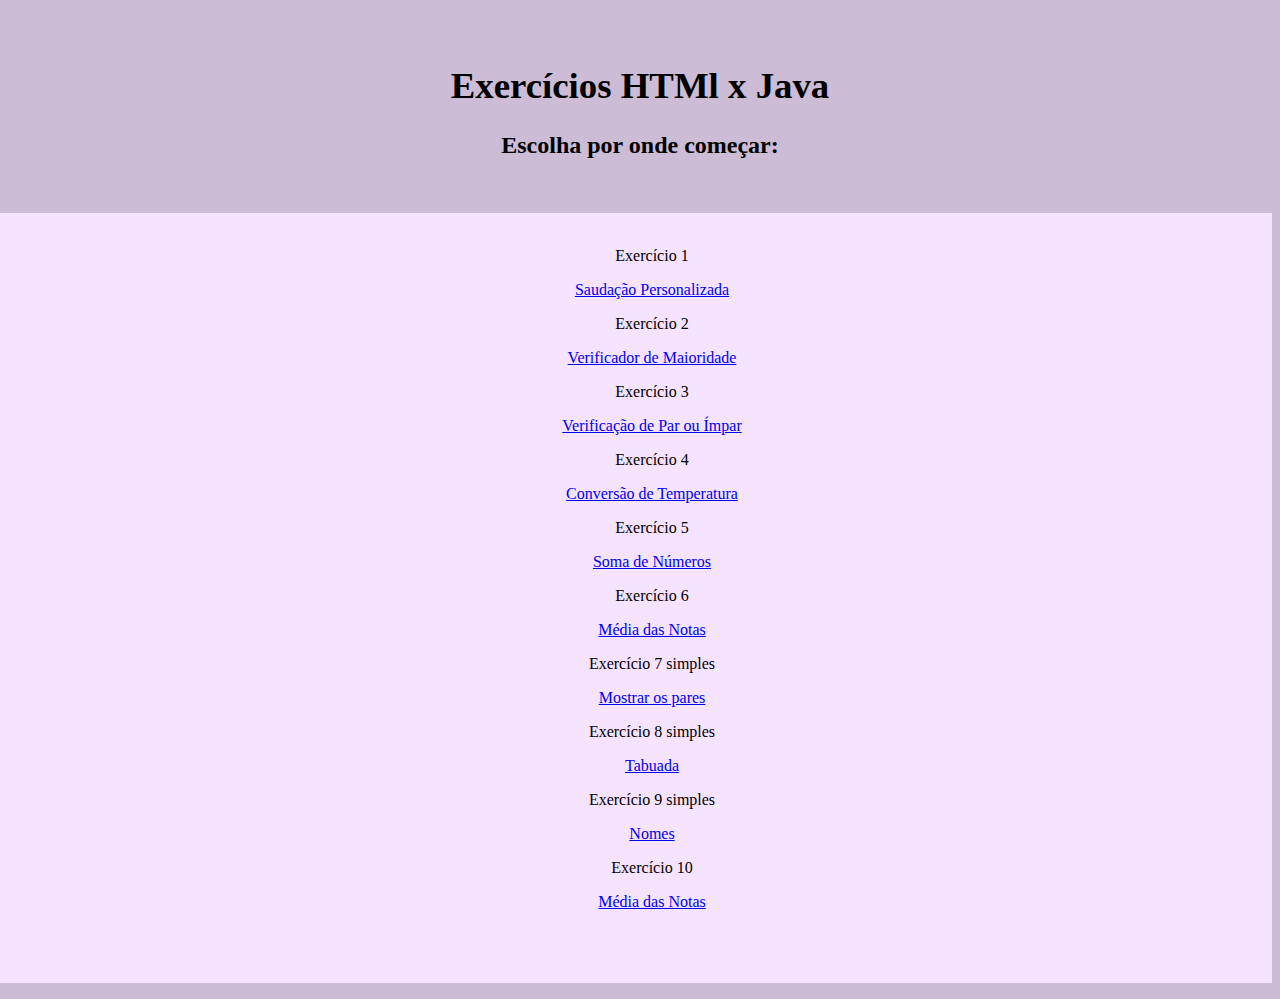
<file: index.html>
<!DOCTYPE html>
<html lang="en">
<head>
    <meta charset="UTF-8">
    <meta name="viewport" content="width=device-width, initial-scale=1.0">
    <link rel="stylesheet" href="1.css">
    <title>siteexercíciosjava</title>
</head>
<header>
   <h1>Exercícios HTMl x Java</h1>
   <h2> Escolha por onde começar: </h2> <br>
</header>

<body>
    <div id="lista">
    <ul>
        <br>
      <p>Exercício 1</p> <a href="ex1.html">Saudação Personalizada</a> </li> <br>
      <p>Exercício 2</p> <a href="ex2.html">Verificador de Maioridade</a> </li> <br>
      <p>Exercício 3</p> <a href="ex3.html">Verificação de Par ou Ímpar</a> </li> <br>
      <p>Exercício 4</p> <a href="ex4.html">Conversão de Temperatura</a> </li> <br>
      <p>Exercício 5</p> <a href="ex5.html">Soma de Números</a> </li> <br>
      <p>Exercício 6</p> <a href="ex6.html">Média das Notas</a> </li> <br>
      <p>Exercício 7 simples</p> <a href="ex7simples.html">Mostrar os pares </a> </li> <br>
      <p>Exercício 8 simples</p> <a href="ex8simples.html">Tabuada</a> </li> <br>
      <p>Exercício 9 simples</p> <a href="ex9simples.html">Nomes</a> </li> <br>
      <p>Exercício 10</p> <a href="ex10simples.html">Média das Notas</a> </li> <br>
    <br> <br>
    <br> <br>
    </ul>
    </div>
</body>
</html>
</file>
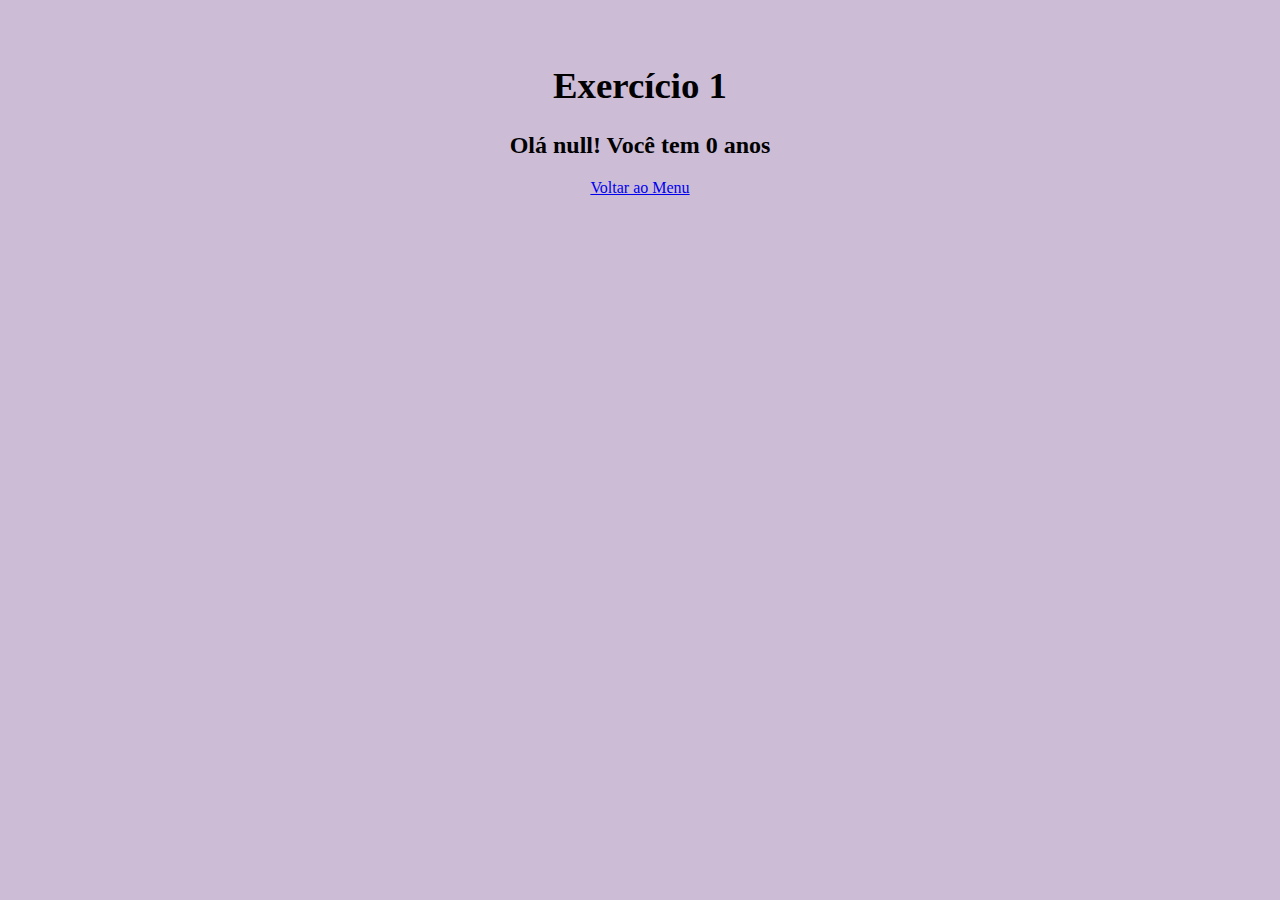
<file: ex1.html>
<!DOCTYPE html>
<html lang="en">
<head>
    <meta charset="UTF-8">
    <meta name="viewport" content="width=device-width, initial-scale=1.0">
    <title>Exercício 1</title>
     <link rel="stylesheet" href="1.css">
</head>
<body>
     <h1>Exercício 1</h1>
    <h2 id="mensagem">Exercício 1</h2>

    <script>
 
        let nome = prompt ("Insira seu nome: ") /* todo dado lido por "prompt" é um string*/
        let idade = Number (prompt ("Insira sua idade: ")) /* converte o dado lido para número */
        document.getElementById('mensagem').innerHTML = `Olá ${nome}! Você tem ${idade} anos `

    </script>

    <a href="index.html">Voltar ao Menu</a>
</body>
</html>
</file>
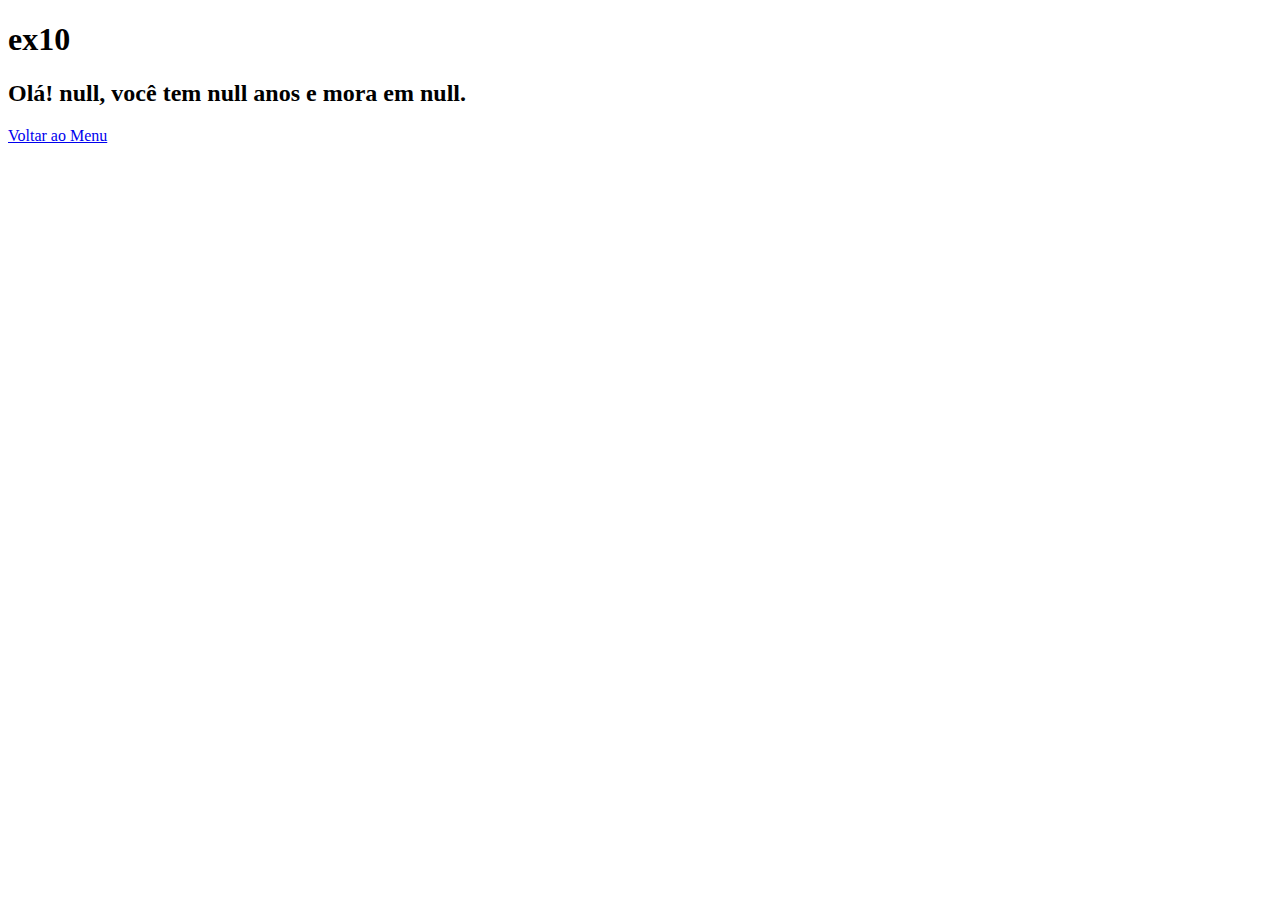
<file: ex10simples.html>
<!DOCTYPE html>
<html lang="en">
<head>
    <meta charset="UTF-8">
    <meta name="viewport" content="width=device-width, initial-scale=1.0">
    <title>ex10</title>
</head>
<body>
    <h1>ex10</h1>
    <h2 id="mensagem"></h2>

    <script>

        let nome = prompt("Insira seu nome: ")
        let idade = prompt("Insira sua idade: ")
        let cidade = prompt("Insira sua cidade: ")
        let pessoa = {
            nome: nome,
            idade: idade,
            cidade: cidade
        };
        document.getElementById('mensagem').innerHTML = `Olá! ${pessoa.nome}, você tem ${pessoa.idade} anos e mora em ${pessoa.cidade}.`

    </script>
 <a href="index.html">Voltar ao Menu</a>
</body>
</html>
</file>
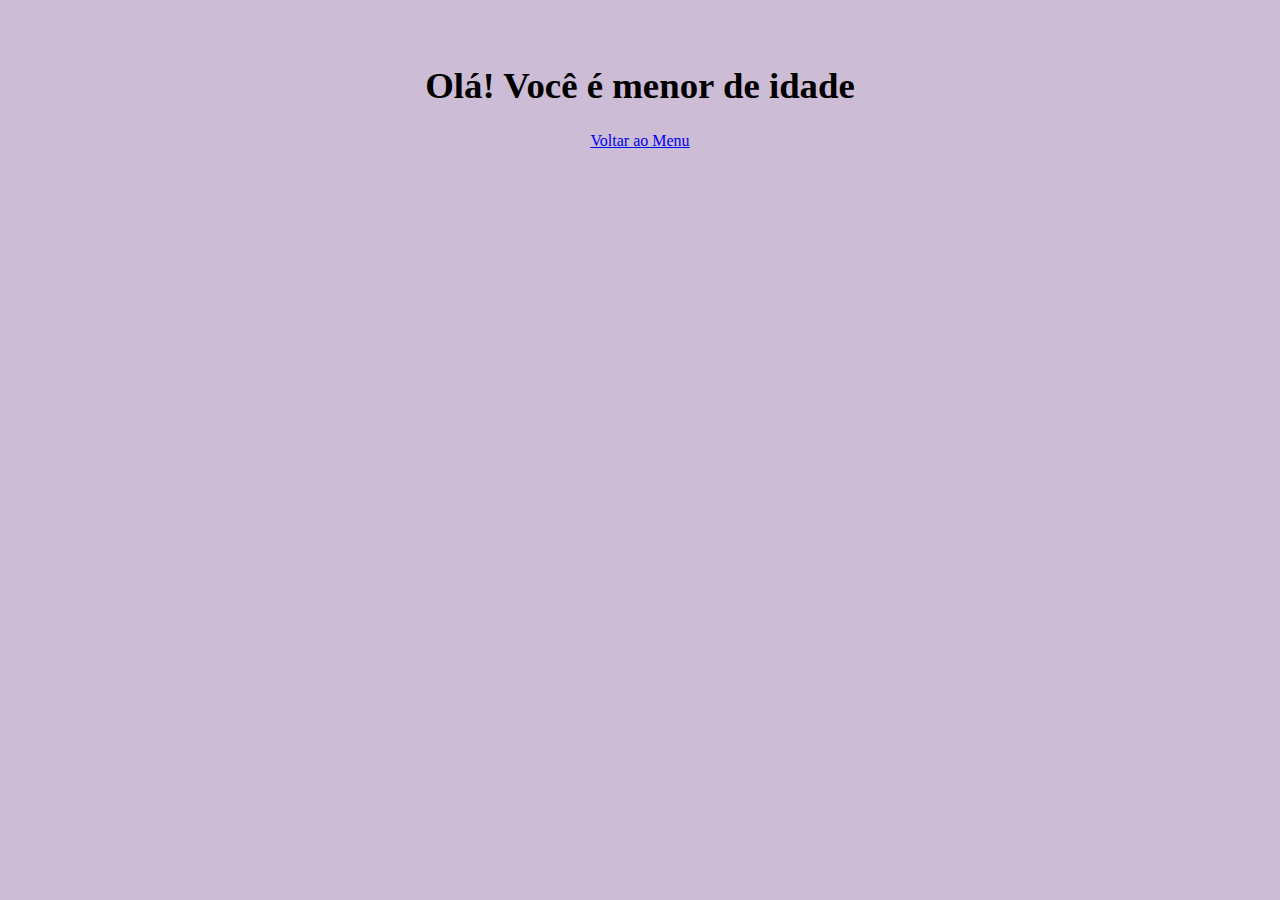
<file: ex2.html>
<!DOCTYPE html>
<html lang="pt-BR">
<head>
    <meta charset="UTF-8">
    <meta name="viewport" content="width=device-width, initial-scale=1.0">
    <title>Document</title>
     <link rel="stylesheet" href="1.css">
</head>
<body>
    <h1 id="mensagem"> Exercício 2 - Você é Maior?</h1>
    <script>
        let idade = prompt("Digite sua idade:");
        if (idade >= 18) {
            document.getElementById('mensagem').innerHTML = `Olá! Você é maior de idade `;
        } else {
           document.getElementById('mensagem').innerHTML = `Olá! Você é menor de idade `;
        }
    </script>
     <a href="index.html">Voltar ao Menu</a>
</body>
</html>
</file>
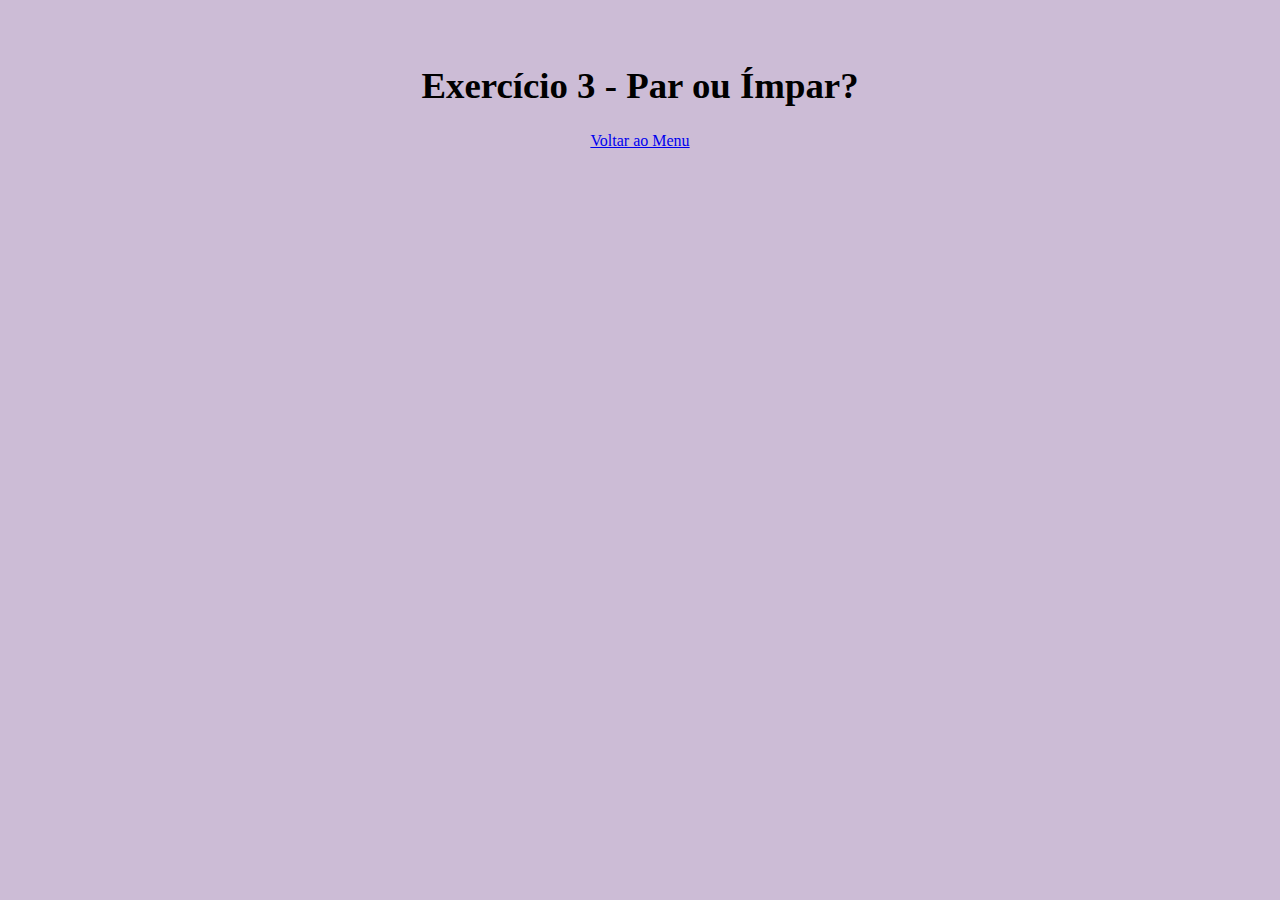
<file: ex3.html>
<!DOCTYPE html>
<html lang="pt-BR">
<head>
    <meta charset="UTF-8">
    <meta name="viewport" content="width=device-width, initial-scale=1.0">
    <title>Document</title>
     <link rel="stylesheet" href="1.css">
</head>
<body>
    <h1> Exercício 3 - Par ou Ímpar?</h1>
    <script>
        let numero = prompt("Digite um número:");
        if (numero % 2 === 0) {
            alert("O número " + numero + " é par.");
        } else {
            alert("O número " + numero + " é ímpar.");
        }
    </script>
     <a href="index.html">Voltar ao Menu</a>
</body>
</html>
</file>
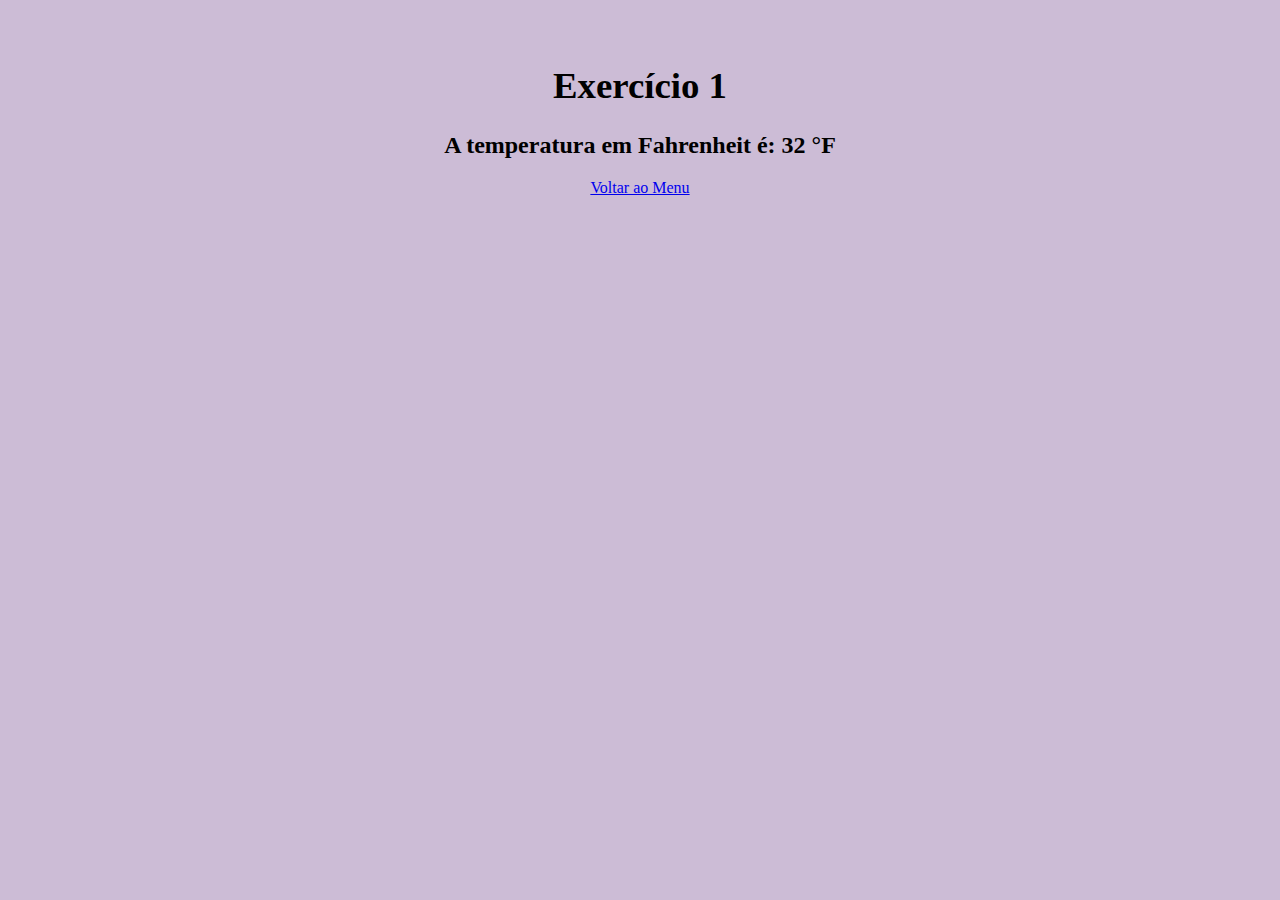
<file: ex4.html>
<!DOCTYPE html>
<html lang="en">
<head>
    <meta charset="UTF-8">
    <meta name="viewport" content="width=device-width, initial-scale=1.0">
    <title>Document</title>
     <link rel="stylesheet" href="1.css">
</head>
<body>
     <h1>Exercício 1</h1>
    <h2 id="mensagem">Exercício 4</h2>
      <script>
 
        let GrausCelsius = prompt ("Insira a Temperatura em Celsius: ") /* todo dado lido por "prompt" é um string*/
        document.getElementById('mensagem').innerHTML = `A temperatura em Fahrenheit é: ${(GrausCelsius * 9/5) + 32} °F `

    </script>
     <a href="index.html">Voltar ao Menu</a>
</body>
</html>
</file>
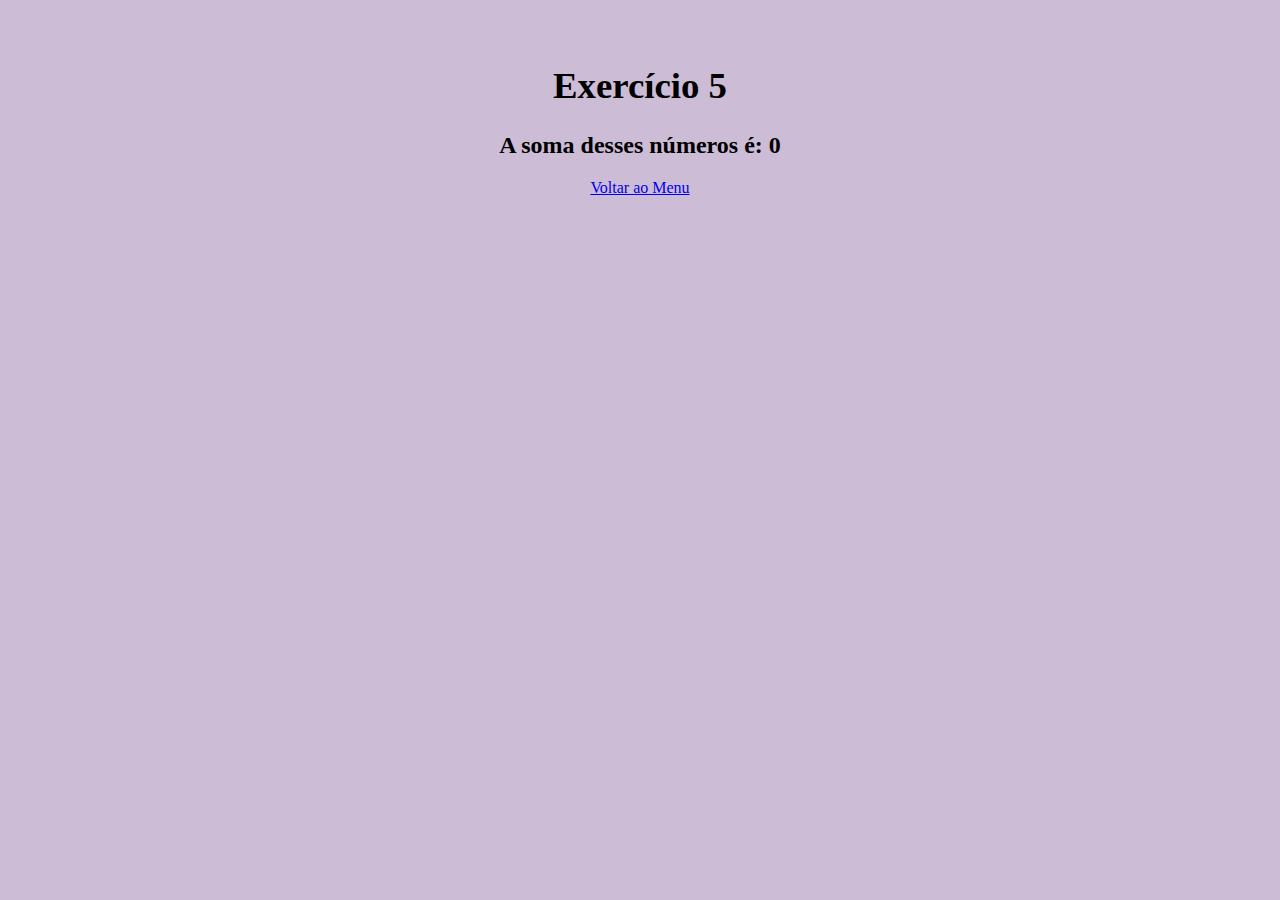
<file: ex5.html>
<!DOCTYPE html>
<html lang="en">
<head>
    <meta charset="UTF-8">
    <meta name="viewport" content="width=device-width, initial-scale=1.0">
    <title>Document</title>
     <link rel="stylesheet" href="1.css">
</head>
<body>
     <h1>Exercício 5</h1>
    <h2 id="mensagem">Exercício 4</h2>
      <script>
 
        let Num1 = prompt ("Insira um número: ") 
        let Num2 = prompt ("Insira outro número: ") 
        let soma = Number(Num1) + Number(Num2)
        document.getElementById('mensagem').innerHTML = `A soma desses números é: ${soma} `

        </script>
         <a href="index.html">Voltar ao Menu</a>

</body>
</html>
</file>
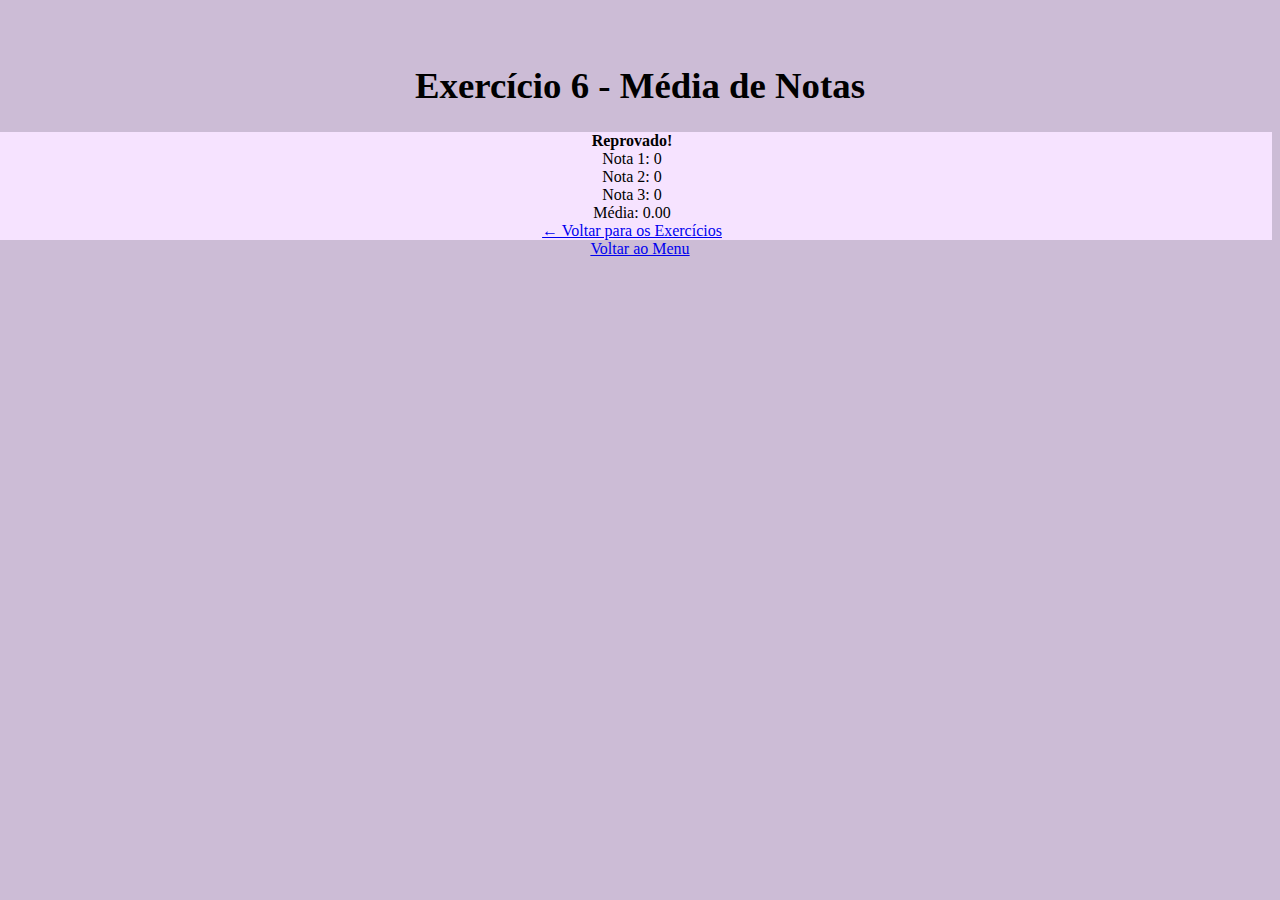
<file: ex6.html>
<!DOCTYPE html>
<html lang="pt-BR">
<head>
    <meta charset="UTF-8">
    <meta name="viewport" content="width=device-width, initial-scale=1.0">
    <link rel="stylesheet" href="1.css">
    <title>Document</title>
</head>
<body>
    <h1> Exercício 6 - Média de Notas</h1>
    <div id="resultado"></div>
    <script>
    function executarExercicio() {
           
            var nota1 = Number(prompt("Por favor, digite a primeira nota:"));
            var nota2 = Number(prompt("Por favor, digite a segunda nota:"));
            var nota3 = Number(prompt("Por favor, digite a terceira nota:"));
           
           
            var media = (nota1 + nota2 + nota3) / 3;
           
           
            var mensagem;
            var classe;
           
            if (media > 6) {
                mensagem = "Aprovado!";
                classe = "aprovado";
            } else if (media < 6) {
                mensagem = "Reprovado!";
                classe = "reprovado";
            } else {
                mensagem = "Recuperação!";
                classe = "recuperacao";
            }
           
           
            var resultadoDiv = document.getElementById("resultado");
            resultadoDiv.innerHTML = "<strong class='" + classe + "'>" + mensagem + "</strong><br>" +
                                     "Nota 1: " + nota1 + "<br>" +
                                     "Nota 2: " + nota2 + "<br>" +
                                     "Nota 3: " + nota3 + "<br>" +
                                     "Média: " + media.toFixed(2);
            resultadoDiv.className = "result " + classe;
        }
       
       
        executarExercicio();
        </script>
    <div class="btn-voltar-container">
        <a href="index.html" class="btn-voltar">← Voltar para os Exercícios</a>
    </div>

   <a href="index.html">Voltar ao Menu</a>

</body>
</html>
</file>
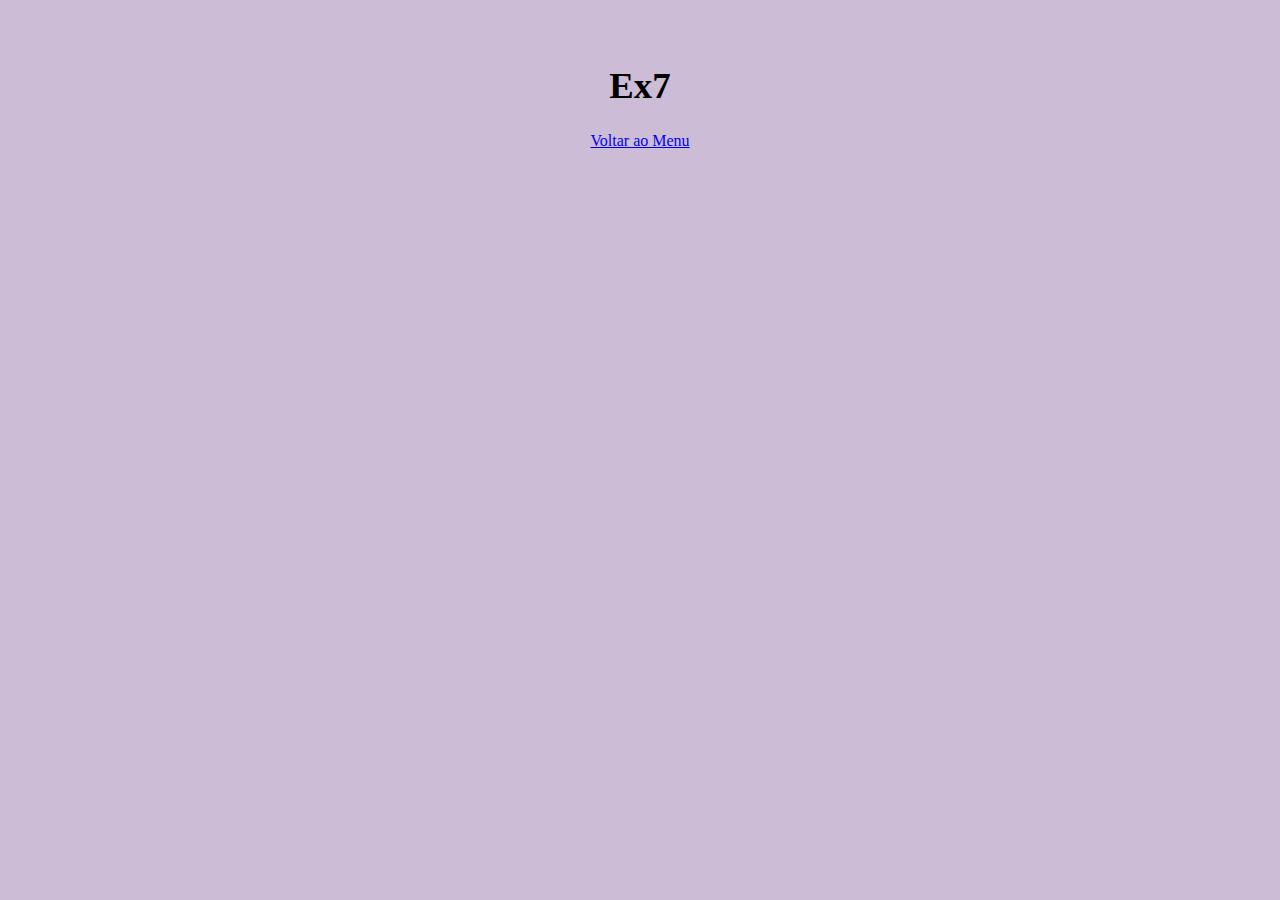
<file: ex7simples.html>
<!DOCTYPE html>
<html lang="en">
<head>
    <meta charset="UTF-8">
    <meta name="viewport" content="width=device-width, initial-scale=1.0">
    <title>Document</title>
     <link rel="stylesheet" href="1.css">
</head>
<body>
    <h1>Ex7</h1>
  <h2 id="variavel"></h2>
    <script>

        let numero = Number(prompt("Insira um número: "))
        for (let i = 1 ; i <= numero ; i++ ) 
        {
            if (i%2===0) 
            {
                document.getElementById('variavel').innerHTML += ` ${i}<br>`; 
             }
                        
        }
        

    </script>
</body>

 <a href="index.html">Voltar ao Menu</a>
</body>
</html>
</file>
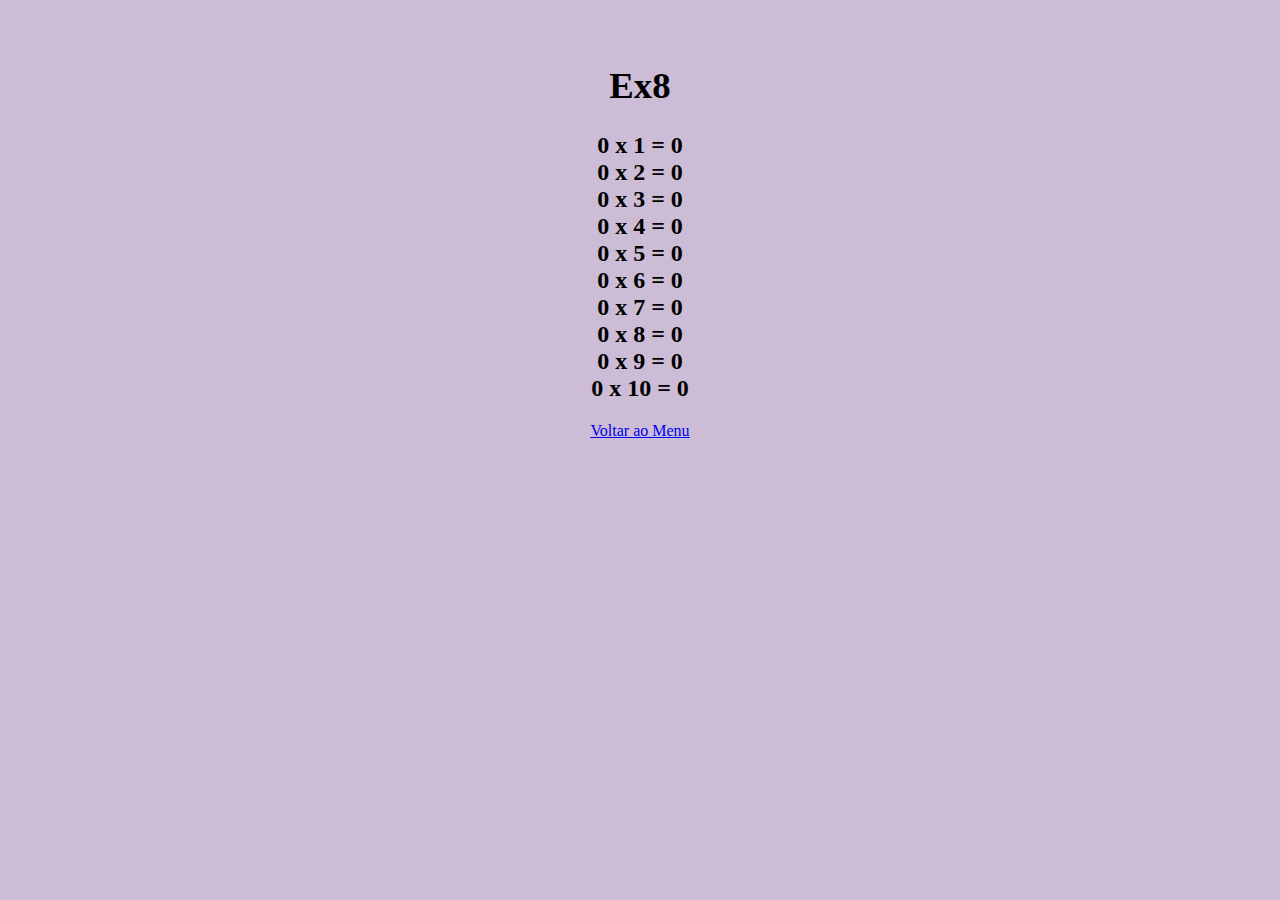
<file: ex8simples.html>
<!DOCTYPE html>
<html lang="en">
<head>
    <meta charset="UTF-8">
    <meta name="viewport" content="width=device-width, initial-scale=1.0">
    <title>Ex8</title>
     <link rel="stylesheet" href="1.css">
</head>
<body>
    <h1>Ex8</h1>
    <h2 id="mensagem"></h2>
    <script>
        let = numero = Number (prompt ("Insira um número: "))
        for (let i = 1 ; i <=10 ; i++) {
            let resultado = numero * i
            document.getElementById('mensagem').innerHTML += `${numero} x ${i} = ${resultado} <br>`
        }

    </script>

     <a href="index.html">Voltar ao Menu</a>

</body>
</html>
</file>
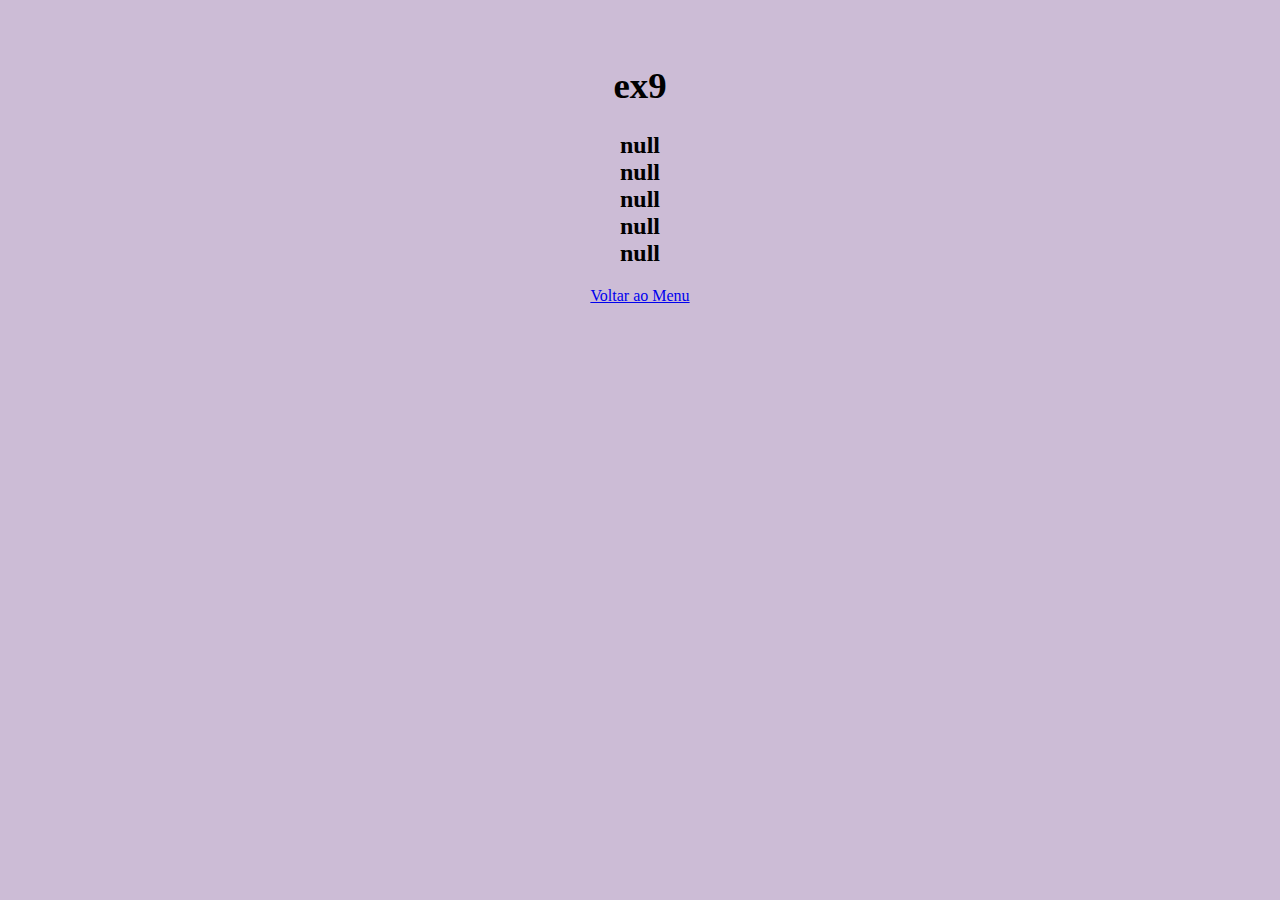
<file: ex9simples.html>
<!DOCTYPE html>
<html lang="en">
<head>
    <meta charset="UTF-8">
    <meta name="viewport" content="width=device-width, initial-scale=1.0">
    <title>ex9</title>
    <link rel="stylesheet" href="1.css">
</head>
<body>
    <h1>ex9</h1>
    <h2 id="mensagem"></h2>
    <script>
    
    let nome = []
    for (let i = 0 ; i <5 ; i++) {
        nome[i] = prompt (`Insira o nome: `)
        document.getElementById('mensagem').innerHTML += ` ${nome[i]}<br>`
    }

    </script>

  <a href="index.html">Voltar ao Menu</a>

</body>
</html>
</file>
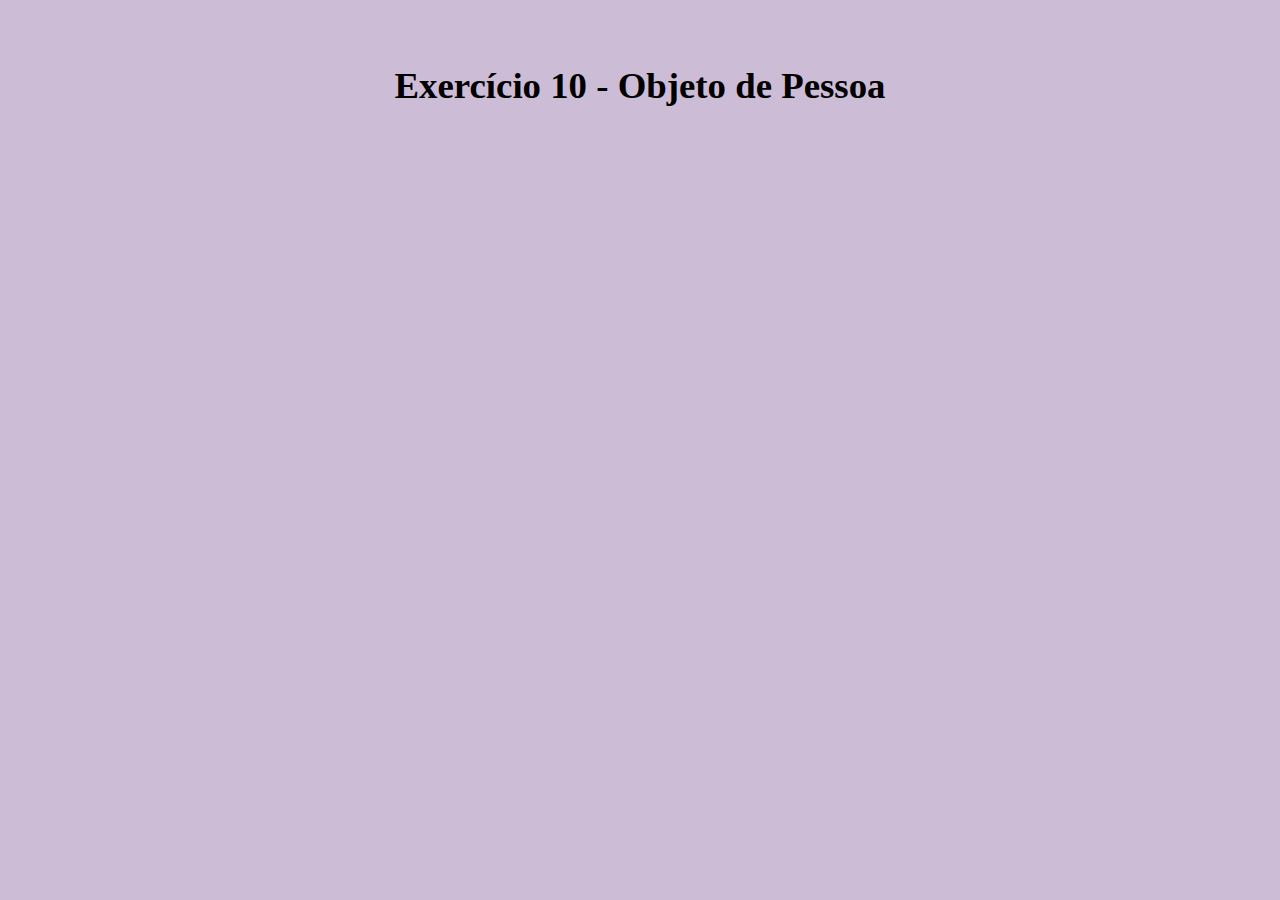
<file: site aula 06-11/ex10.html>
<!DOCTYPE html>
<html lang="en">
<head>
    <meta charset="UTF-8">
    <meta name="viewport" content="width=device-width, initial-scale=1.0">
    <title>Document</title>
     <link rel="stylesheet" href="1.css">
</head>
<body>
    <h1> Exercício 10 - Objeto de Pessoa</h1>
    <script>
        function executarExercicio() {
           
            var nome = prompt("Por favor, digite seu nome:");
            var idade = prompt("Por favor, digite sua idade:");
            var cidade = prompt("Por favor, digite sua cidade:");
           
           
            var pessoa = {
                nome: nome,
                idade: idade,
                cidade: cidade
            };
           
           
            var resultadoDiv = document.getElementById("resultado");
            var mensagem = "<strong>Informações da Pessoa:</strong><br><br>";
            mensagem += "<div class='info-item'><strong>Nome:</strong> " + pessoa.nome + "</div>";
            mensagem += "<div class='info-item'><strong>Idade:</strong> " + pessoa.idade + " anos</div>";
            mensagem += "<div class='info-item'><strong>Cidade:</strong> " + pessoa.cidade + "</div>";
           
            resultadoDiv.innerHTML = mensagem;
        }
       
       
        executarExercicio();
    </script>
</body>
</html>
</file>
<file: 1.css>
h1{
    text-align: center;
    margin-top: 5%;
    font-size: 2.3rem;
}
body{
    background-color: rgb(204, 188, 214);
    text-align: center;
    margin-top: 5%;

}
h2{
    text-align: center;
    size: 1rem
}

div{
    text-align: center;
    background-color: rgb(246, 227, 255);
    margin-left: -1rem;
}
</file>
<file: site aula 06-11/1.css>
h1{
    text-align: center;
    margin-top: 5%;
    font-size: 2.3rem;
}
body{
    background-color: rgb(204, 188, 214);
    text-align: center;
    margin-top: 5%;

}
h2{
    text-align: center;
    size: 1rem
}

div{
    text-align: center;
    background-color: rgb(246, 227, 255);
    margin-left: -1rem;
}
</file>
